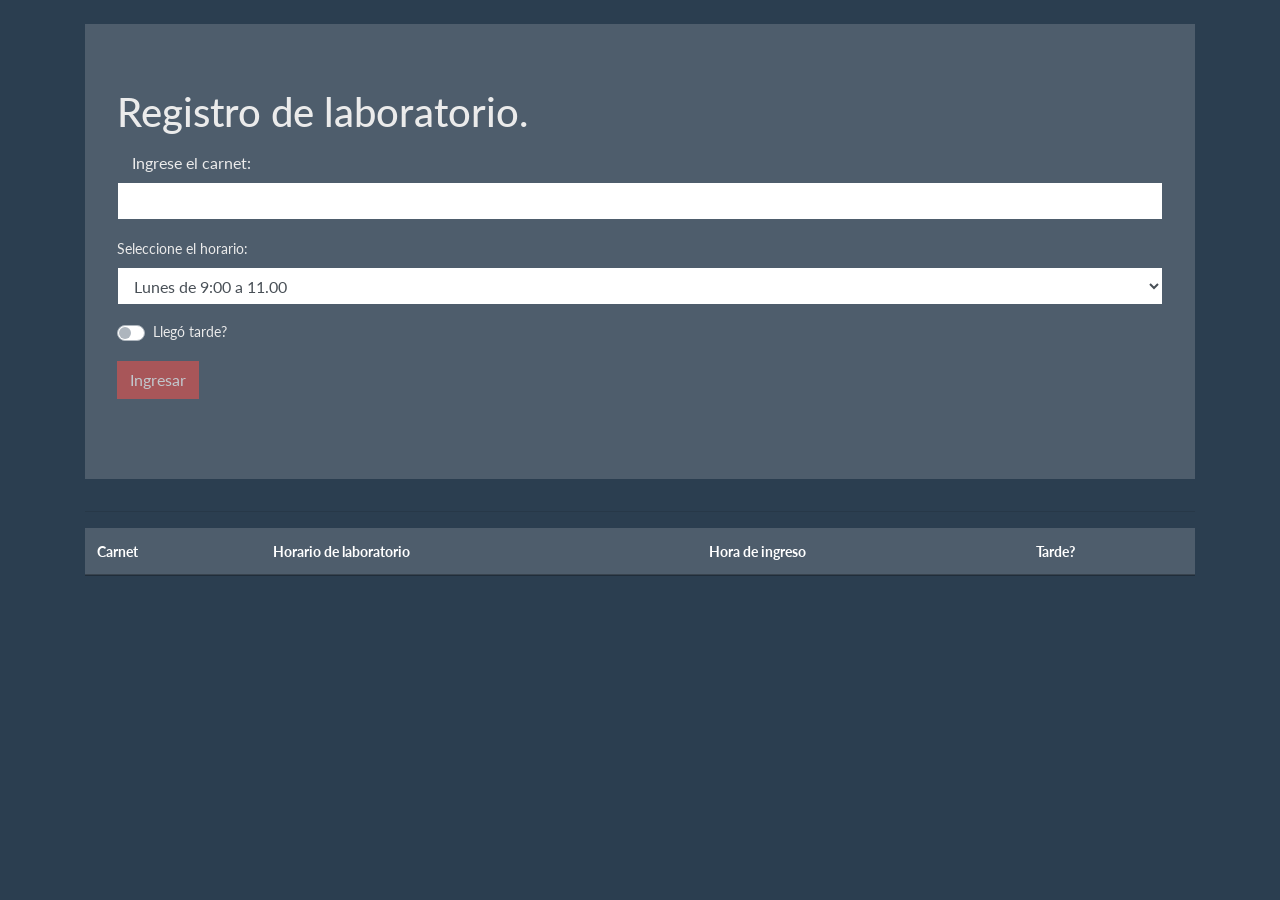
<file: Laboratorios/Laboratorio7/index.html>
<!DOCTYPE html>
                    <html lang="en">
                    <head>
                        <meta charset="UTF-8">
                        <meta name="viewport" content="width=device-width, initial-scale=1.0">
                        <meta http-equiv="X-UA-Compatible" content="ie=edge">
                        
                        <title>Register form</title>
                    </head>
                    <body>
                        <div class="container">
                            <br>
                            <div class="jumbotron">
                                <h1>
                                    Registro de laboratorio.
                                </h1>
                    
                                <div class="form-group">
                                    <label for="carnet" class="col-sm-2 col-form-label">Ingrese el carnet: </label><br>
                                    <input class="form-control" type="text" name="carnet" id="carnet_field">
                                </div>
                    
                                <div class="form-group">
                                    <label for="schedule">Seleccione el horario:</label>
                                    <select name="schedule" class="form-control" id="schedule_field">
                                        <option>Lunes de 9:00 a 11.00</option>
                                        <option>Martes de 13:30 a 15:30</option>
                                        <option>Miércoles de 9:00 a 11.00</option>
                                        <option>Jueves de 13:30 a 15:30</option>
                                        <option>Viernes de 9:00 a 11.00</option>
                                        <option>Viernes de 15:30 a 17:30</option>
                                    </select>
                                </div>
                                
                                <div class="form-group">
                                    <div class="custom-control custom-switch">
                                        <input type="checkbox" class="custom-control-input" id="late_switch">
                                        <label class="custom-control-label" for="late_switch">Llegó tarde?</label>
                                    </div>
                                </div>
                    
                                <div class="form-group">
                                    <button type="button" class="btn btn-danger" id="submit_btn" disabled>Ingresar</button>
                                </div>
                            </div>
                    
                            <hr>
                    
                            <section>
                                <table class="table table-hover">
                                    <thead>
                                        <tr class="table-dark">
                                            <th scope="col">Carnet</th>
                                            <th scope="col">Horario de laboratorio</th>
                                            <th scope="col">Hora de ingreso</th>
                                            <th scope="col">Tarde?</th>
                                        </tr>
                                    </thead>
                                    <tbody id="table_body">
                                    <tr class="active">
                                        
                                    </tr>
                                    </tbody>
                                </table>
                            </section>
                        </div>
                        <link rel="stylesheet" href="assets/css/bootstrap.css">
                        <script src="assets/js/main.js"></script>
                    </body>
                  
                    </html>
</file>
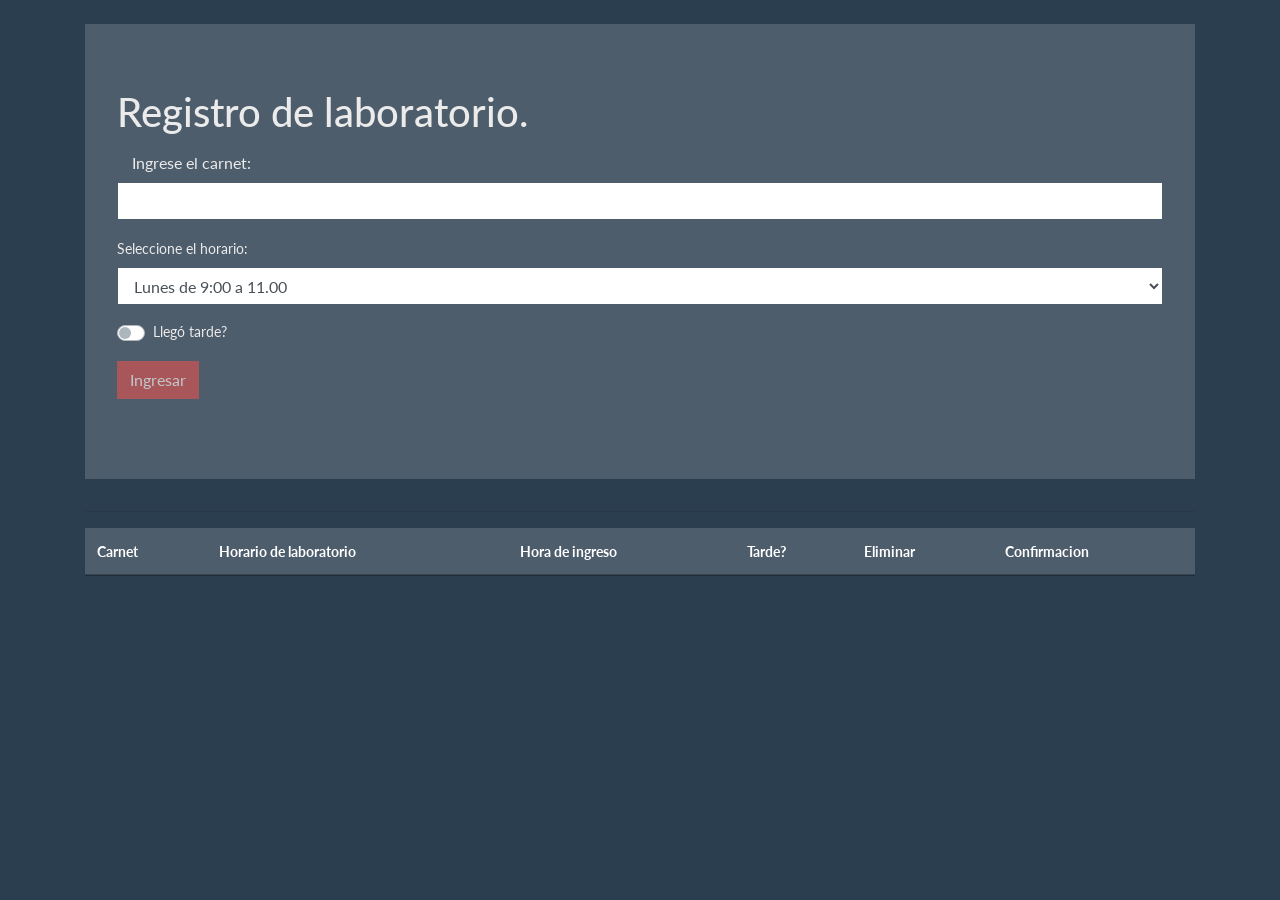
<file: Laboratorios/Laboratorio8/index.html>
<!DOCTYPE html>
                    <html lang="en">
                    <head>
                        <meta charset="UTF-8">
                        <meta name="viewport" content="width=device-width, initial-scale=1.0">
                        <meta http-equiv="X-UA-Compatible" content="ie=edge">
                        
                        <title>Register form</title>
                    </head>
                    <body>
                        <div class="container">
                            <br>
                            <div class="jumbotron">
                                <h1>
                                    Registro de laboratorio.
                                </h1>
                    
                                <div class="form-group">
                                    <label for="carnet" class="col-sm-2 col-form-label">Ingrese el carnet: </label><br>
                                    <input class="form-control" type="text" name="carnet" id="carnet_field" maxlength="8">
                                </div>
                    
                                <div class="form-group">
                                    <label for="schedule">Seleccione el horario:</label>
                                    <select name="schedule" class="form-control" id="schedule_field">
                                        <option>Lunes de 9:00 a 11.00</option>
                                        <option>Martes de 13:30 a 15:30</option>
                                        <option>Miércoles de 9:00 a 11.00</option>
                                        <option>Jueves de 13:30 a 15:30</option>
                                        <option>Viernes de 9:00 a 11.00</option>
                                        <option>Viernes de 15:30 a 17:30</option>
                                    </select>
                                </div>
                                
                                <div class="form-group">
                                    <div class="custom-control custom-switch">
                                        <input type="checkbox" class="custom-control-input" id="late_switch">
                                        <label class="custom-control-label" for="late_switch">Llegó tarde?</label>
                                    </div>
                                </div>
                    
                                <div class="form-group">
                                    <button type="button" class="btn btn-danger" id="submit_btn" disabled>Ingresar</button>
                                </div>
                            </div>
                    
                            <hr>
                    
                            <section>
                                <table class="table table-hover">
                                    <thead>
                                        <tr class="table-dark">
                                            <th scope="col">Carnet</th>
                                            <th scope="col">Horario de laboratorio</th>
                                            <th scope="col">Hora de ingreso</th>
                                            <th scope="col">Tarde?</th>
                                            <th scope="col">Eliminar</th>
                                            <th scope="col">Confirmacion</th>
                                        </tr>
                                    </thead>
                                    <tbody id="table_body">
                                    <tr class="active">
                                        
                                    </tr>
                                    </tbody>
                                </table>
                            </section>
                        </div>
                        <link rel="stylesheet" href="assets/css/bootstrap.css">
                        <script src="assets/js/main.js"></script>
                    </body>
                  
                    </html>
</file>
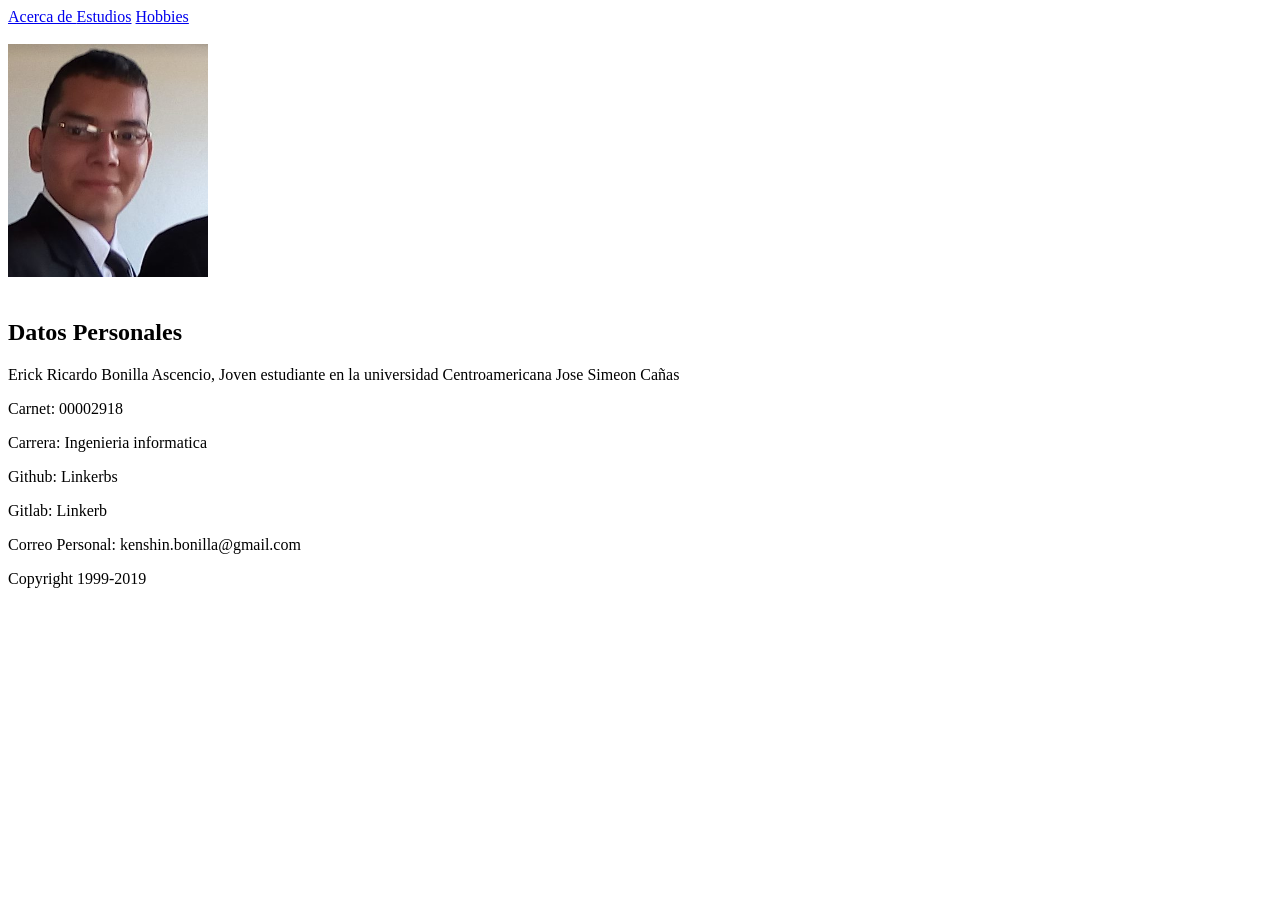
<file: Tareas/Tarea1/index.html>
<!DOCTYPE html>
<html lang="es">

<head>
    <meta charset="UTF-8">
    <meta name="viewport" content="width=device-width, initial-scale=1.0">
    <meta http-equiv="X-UA-Compatible" content="ie=edge">
    <title>Curriculum</title>
</head>

<body>
    <header>
        <nav>
            <a href="index.html">Acerca de </a>
            <a href="estudios.html">Estudios</a>
            <a href="hobbies.html">Hobbies</a>
        </nav>
    </header>
    <br>

    <section>
        <article>
            <div>
                <img src="img/img1.png" alt="imagen" width="200px" height="auto">
            </div>

        </article>
    </section>

    <br>
    <main>
        <section>
            <h1>Datos Personales</h1>
            <article>
                <p>Erick Ricardo Bonilla Ascencio, Joven estudiante en la universidad Centroamericana Jose Simeon Cañas</p>
                <p>Carnet: 00002918</p>
                <p>Carrera: Ingenieria informatica</p>
                <p>Github: Linkerbs</p>
                <p>Gitlab: Linkerb</p>
                <p>Correo Personal: kenshin.bonilla@gmail.com</p>
            </article>

        </section>
    </main>

    <footer>
        <p>Copyright 1999-2019</p>
    </footer>
</body>

</html>
</file>
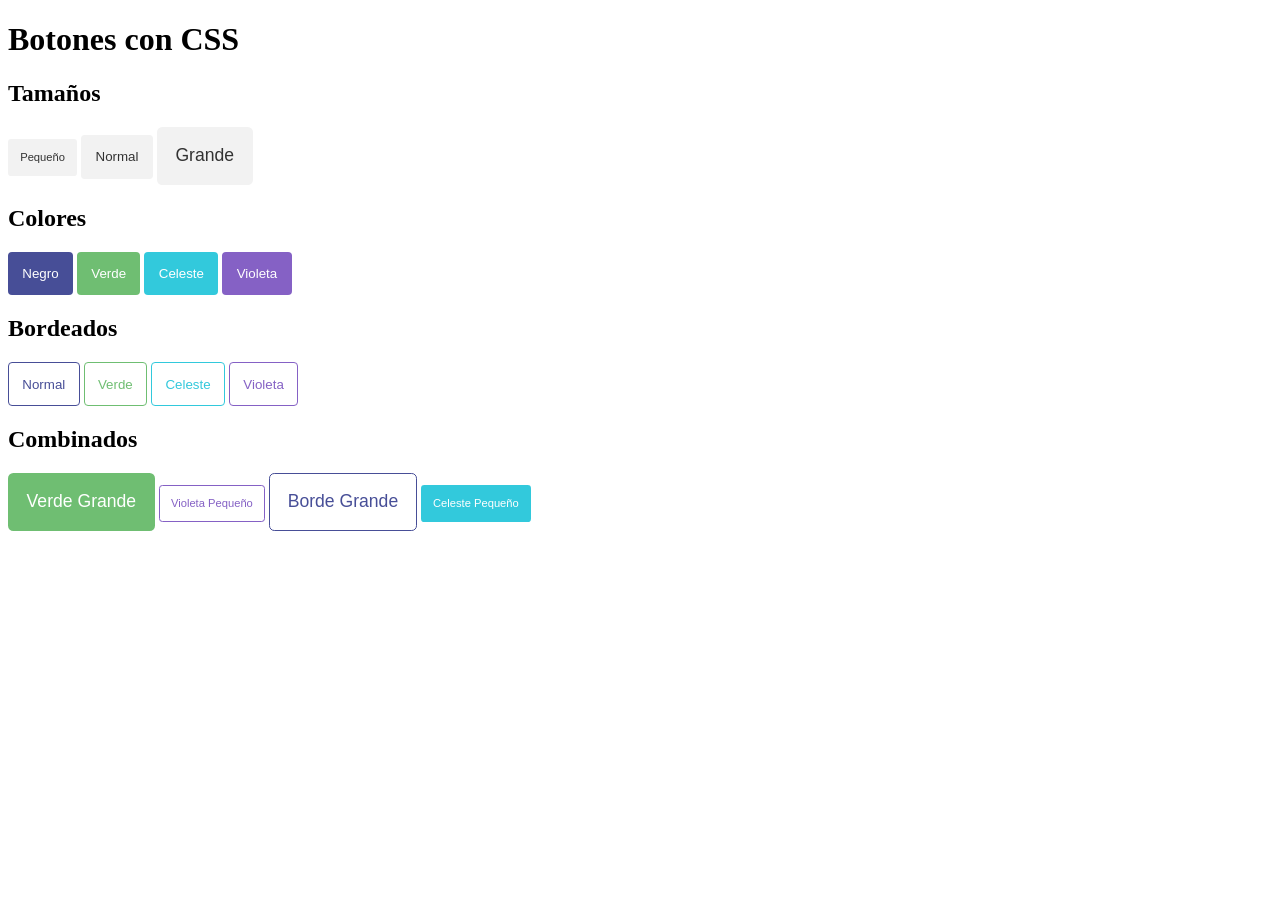
<file: Laboratorios/Laboratorio2/ejercicio2/index.html>
<!DOCTYPE html>
<html lang="en">
<head>
    <meta charset="UTF-8">
    <meta name="viewport" content="width=device-width, initial-scale=1.0">
    <meta http-equiv="X-UA-Compatible" content="ie=edge">

    <link rel="stylesheet" href="style.css">

    <title>Botones</title>
</head>
<body>
    <h1>
        Botones con CSS
    </h1>

    <section>
        <h2>
            Tamaños
        </h2>

        <button class="btn small">Pequeño</button>
        <button class="btn ">Normal</button>
        <button class="btn big">Grande</button>
    </section>

    <section>
        <h2>
            Colores
        </h2>

        <button class="btn black"> Negro</button>
        <button class="btn green"> Verde</button>
        <button class="btn sky"> Celeste</button>
        <button class="btn purple"> Violeta</button>
    </section>

    <section>
        <h2>
            Bordeados
        </h2>

        <button class="btn border">Normal</button>
        <button class="btn border green"> Verde</button>
        <button class="btn border sky"> Celeste</button>
        <button class="btn border purple"> Violeta</button>
    </section>

    <h2>
        Combinados
    </h2>
    
    <button class="btn green big"> Verde Grande</button>
    <button class="btn border purple small">Violeta pequeño</button>
    <button class="btn border big">Borde grande</button>
    <button class="btn small sky">Celeste pequeño</button>
</body>
</html>
</file>
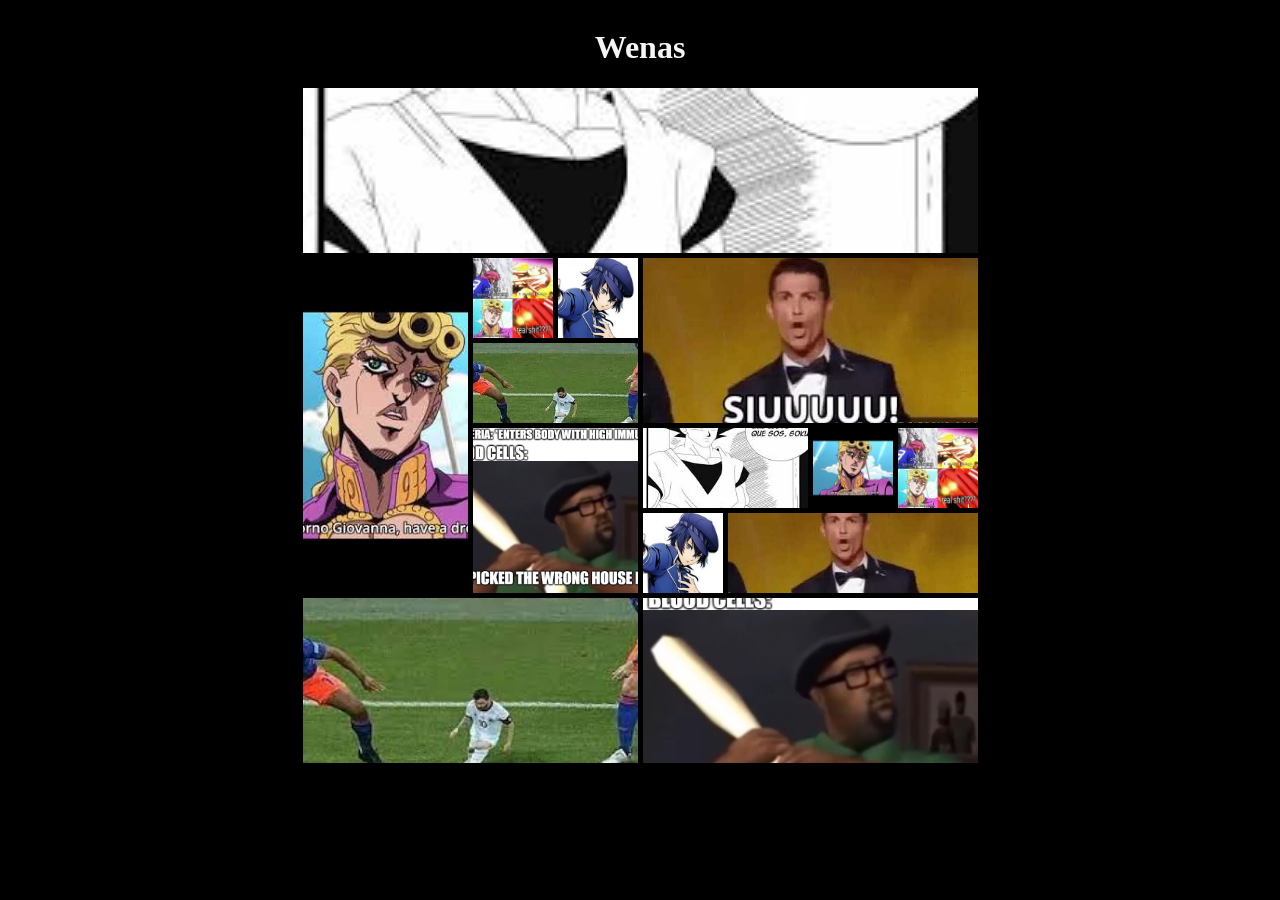
<file: Laboratorios/Laboratorio3/ejercicio1/index.html>
<!DOCTYPE html>
<html lang="en">
  <head>
    <meta charset="UTF-8" />
    <meta name="viewport" content="width=device-width, initial-scale=1.0" />
    <link rel="stylesheet" href="style.css" />
    <meta http-equiv="X-UA-Compatible" content="ie=edge" />
    <title>Ejercicio 1</title>
  </head>
  <body>
    <h1>Wenas</h1>
    <div class="container">
      <img class="tall-2 wide-8" src="img/1.jpeg" />
      <img class="tall-4 wide-2" src="img/2.jpg" />
      <img class="tall-1 wide-1" src="img/3.jpg" />
      <img class="tall-1 wide-1" src="img/4.jpg" />
      <img class="tall-2 wide-4" src="img/5.jpg" />
      <img class="tall-1 wide-2" src="img/6.jpeg" />
      <img class="tall-2 wide-2" src="img/7.jpg" />
      <img class="tall-1 wide-2" src="img/1.jpeg" />
      <img class="tall-1 wide-1" src="img/2.jpg" />
      <img class="tall-1 wide-1" src="img/3.jpg" />
      <img class="tall-1 wide-1" src="img/4.jpg" />
      <img class="tall-1 wide-3" src="img/5.jpg" />
      <img class="tall-2 wide-4" src="img/6.jpeg" />
      <img class="tall-2 wide-4" src="img/7.jpg" />
    </div>
  </body>
</html>
</file>
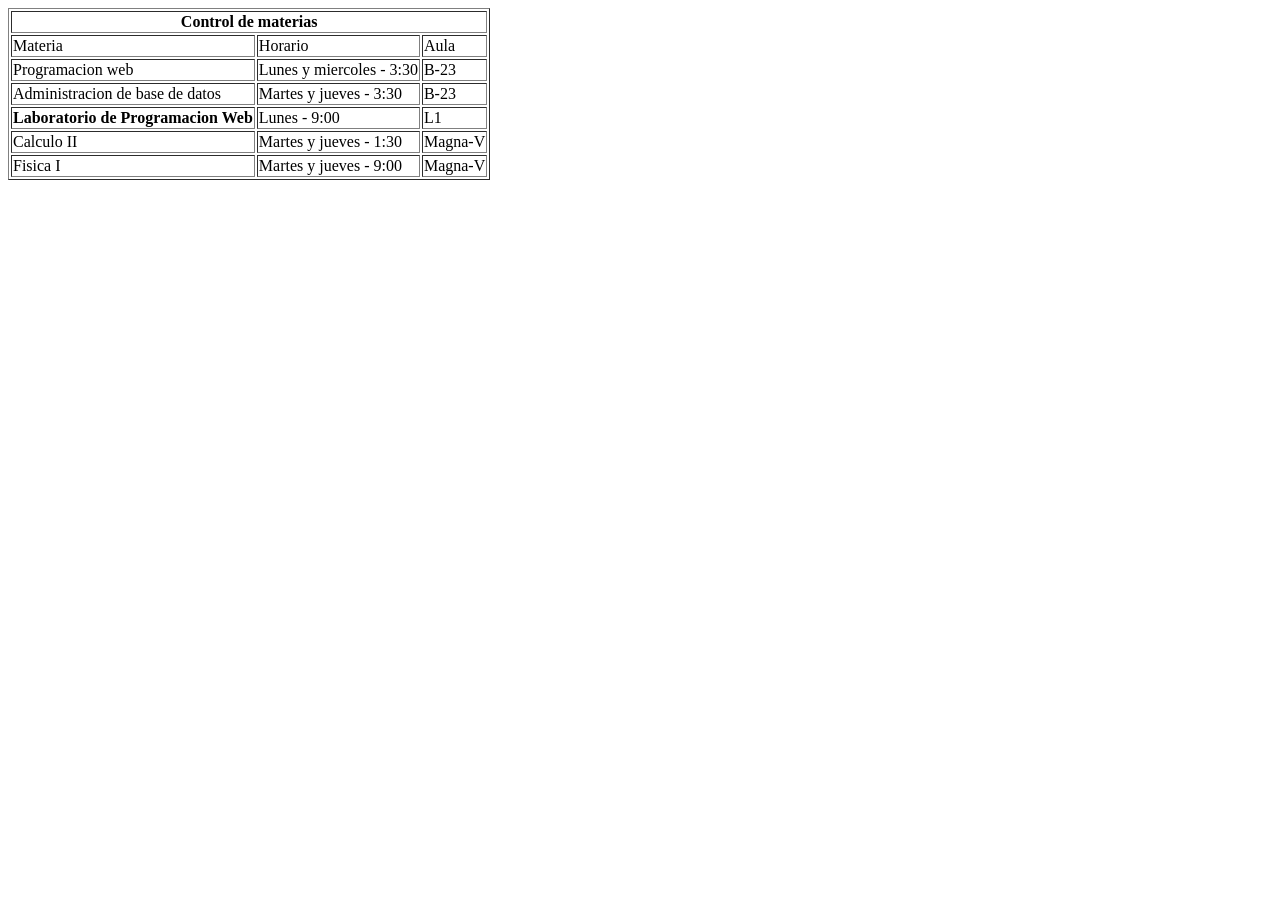
<file: Laboratorios/Laboratorio1/ejercicio2.html>
<!DOCTYPE html>
<html lang="en">
<head>
    <meta charset="UTF-8">
    <meta name="viewport" content="width=<device-width>, initial-scale=1.0">
    <meta http-equiv="X-UA-Compatible" content="ie=edge">
    <title>Ejercicio 2</title>
</head>
<body>
    <table border="1">
        <thead>
                <tr>
        
                        <th colspan="3">Control de materias</th> 
                     
                     </tr>
             
                     <tr>
                         <td>Materia</td>
                         <td>Horario</td>
                         <td>Aula</td>
                     </tr>
        </thead>

        <tbody>
            <tr>
                <td>Programacion web</td>
                <td>Lunes y miercoles - 3:30</td>
                <td>B-23</td>
            </tr>

            <tr>
                    <td>Administracion de base de datos </td>
                    <td>Martes y jueves - 3:30</td>
                    <td>B-23</td>
            </tr>

            <tr>
                    <td><b>Laboratorio de Programacion Web</b> </td>
                    <td>Lunes - 9:00</td>
                    <td>L1</td>
            </tr>
            
            <tr>
                    <td>Calculo II </td>
                    <td>Martes y jueves - 1:30</td>
                    <td>Magna-V</td>
            </tr>

            <tr>
                    <td>Fisica I </td>
                    <td>Martes y jueves - 9:00</td>
                    <td>Magna-V</td>
            </tr>

            
            
        </tbody>
        

    </table>
</body>
</html>
</file>
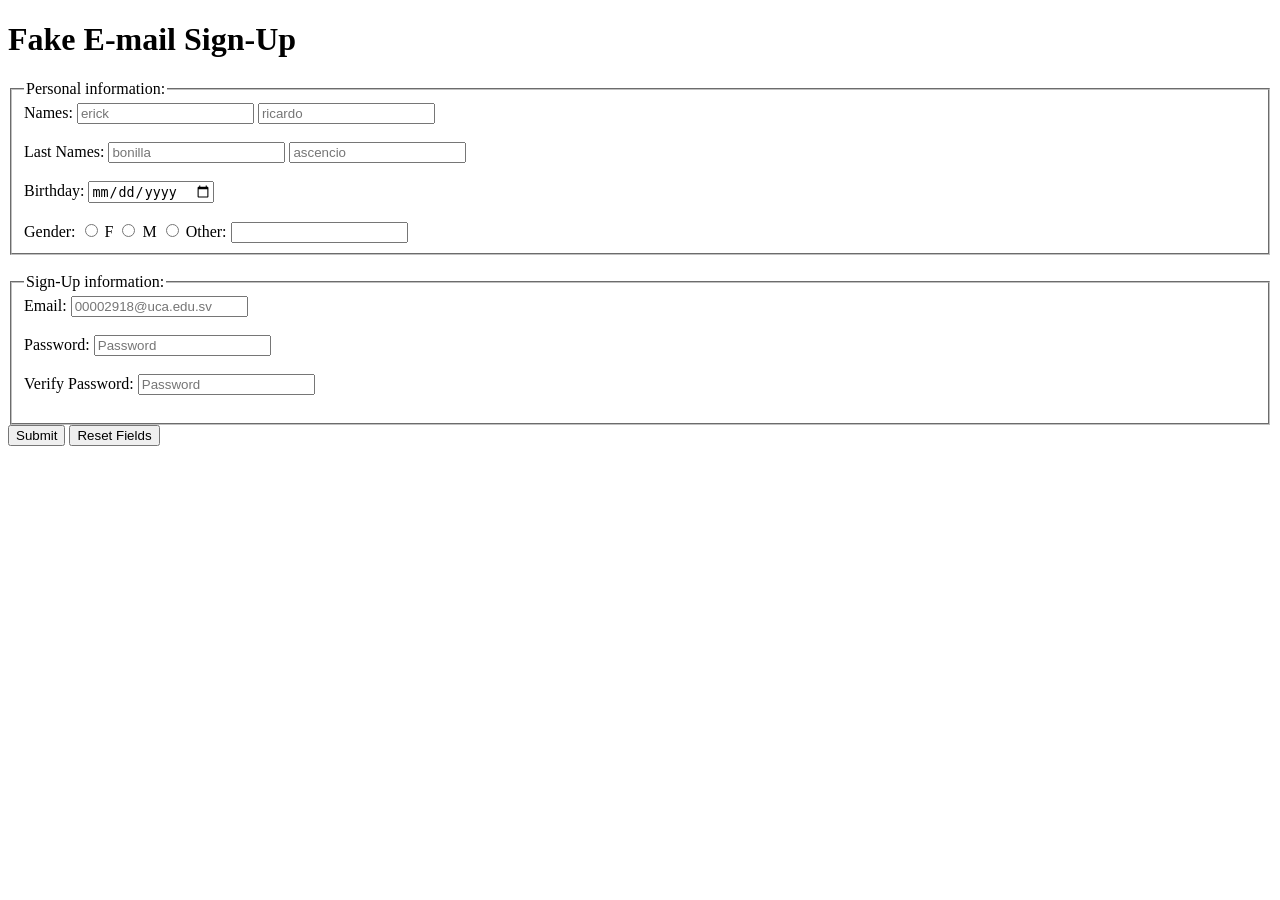
<file: Laboratorios/Laboratorio1/ejercicio3.html>
<!DOCTYPE html>
<html lang="en">
<head>
    <meta charset="UTF-8">
    <meta name="viewport" content="width=device-width, initial-scale=1.0">
    <meta http-equiv="X-UA-Compatible" content="ie=edge">
    <title>Ejercicio 3</title>
</head>
<body>
    <h1>Fake E-mail Sign-Up</h1>
    <form action="">
                    <fieldset> 
                    <legend>
                        Personal information:
                    </legend>
            
                    Names: <input type="text" placeholder="erick"> <input type="text" placeholder="ricardo"><br><br>
                    Last Names: <input type="text" placeholder="bonilla"> <input type="text" placeholder="ascencio"><br><br>
                    Birthday: <input type="date"> <br><br>
                    Gender:  <input type="radio" name="Femenino" value="Femenino"> F <input type="radio" name="Masculino" value="Masculino"> M 
                    <input type="radio" name="Other" value="Other"> Other: <input type="text" placeholder="">
                    </fieldset>

                    <br>

                    <fieldset> 
                            <legend>
                                Sign-Up information:
                            </legend>
                    
                            Email: <input type="email" placeholder="00002918@uca.edu.sv"> <br><br>
                            Password: <input type="password" placeholder="Password"> <br><br>
                            Verify Password: <input type="password" placeholder="Password"> <br><br>
                            
                    </fieldset>

                    <input type="submit" name="submitButton" value="Submit"> <input type="reset" name="Reset" value="Reset Fields">


    </form>
</body>
</html>
</file>
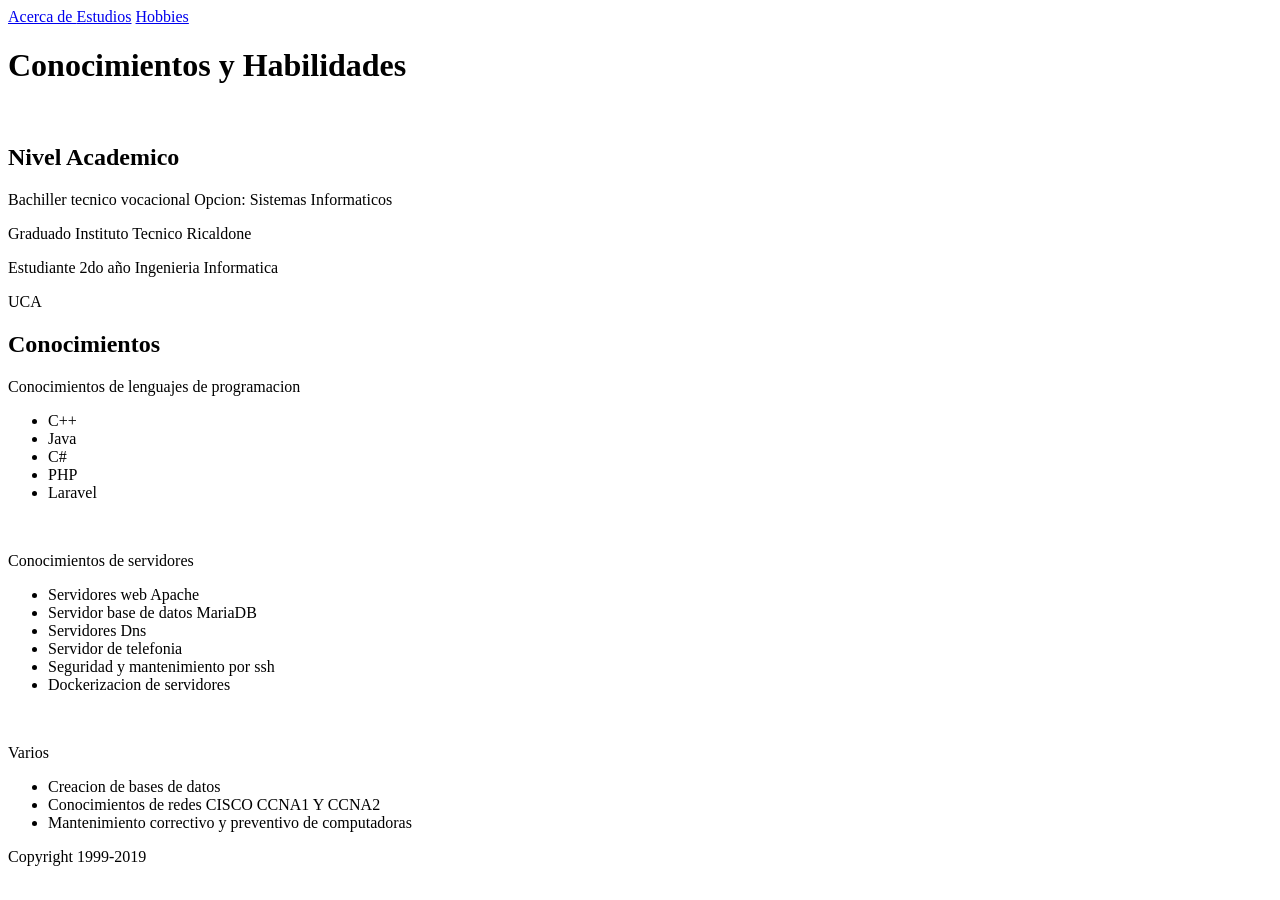
<file: Tareas/Tarea1/estudios.html>
<!DOCTYPE html>
<html lang="en">

<head>
    <meta charset="UTF-8">
    <meta name="viewport" content="width=device-width, initial-scale=1.0">
    <meta http-equiv="X-UA-Compatible" content="ie=edge">
    <title>Document</title>
</head>

<body>
    <header>
        <nav>
            <a href="index.html">Acerca de </a>
            <a href="estudios.html">Estudios</a>
            <a href="hobbies.html">Hobbies</a>
        </nav>
    </header>
    <h1>Conocimientos y Habilidades</h1>
    <br>
    <section>
        <h2>Nivel Academico</h2>
        <article>
            <p>Bachiller tecnico vocacional Opcion: Sistemas Informaticos</p>
            <p>Graduado Instituto Tecnico Ricaldone</p>
        </article>
        <article>
            <p>Estudiante 2do año Ingenieria Informatica</p>
            <p>UCA</p>
        </article>
    </section>

    <section>
        <h2>Conocimientos</h2>
        <article>
            <p>Conocimientos de lenguajes de programacion</p>
            <ul>
                <li>C++</li>
                <li>Java</li>
                <li>C#</li>
                <li>PHP</li>
                <li>Laravel</li>
            </ul>
        </article>
        <br>
        <article>
            <p>Conocimientos de servidores</p>
            <ul>
                <li>Servidores web Apache</li>
                <li>Servidor base de datos MariaDB</li>
                <li>Servidores Dns</li>
                <li>Servidor de telefonia</li>
                <li>Seguridad y mantenimiento por ssh</li>
                <li>Dockerizacion de servidores</li>
            </ul>
        </article>
        <br>
        <article>
            <p>Varios</p>
            <ul>
                <li>Creacion de bases de datos</li>
                <li>Conocimientos de redes CISCO CCNA1 Y CCNA2</li>
                <li>Mantenimiento correctivo y preventivo de computadoras</li>

        </article>

    </section>
    <footer>
        <p>Copyright 1999-2019</p>
    </footer>
</body>

</html>
</file>
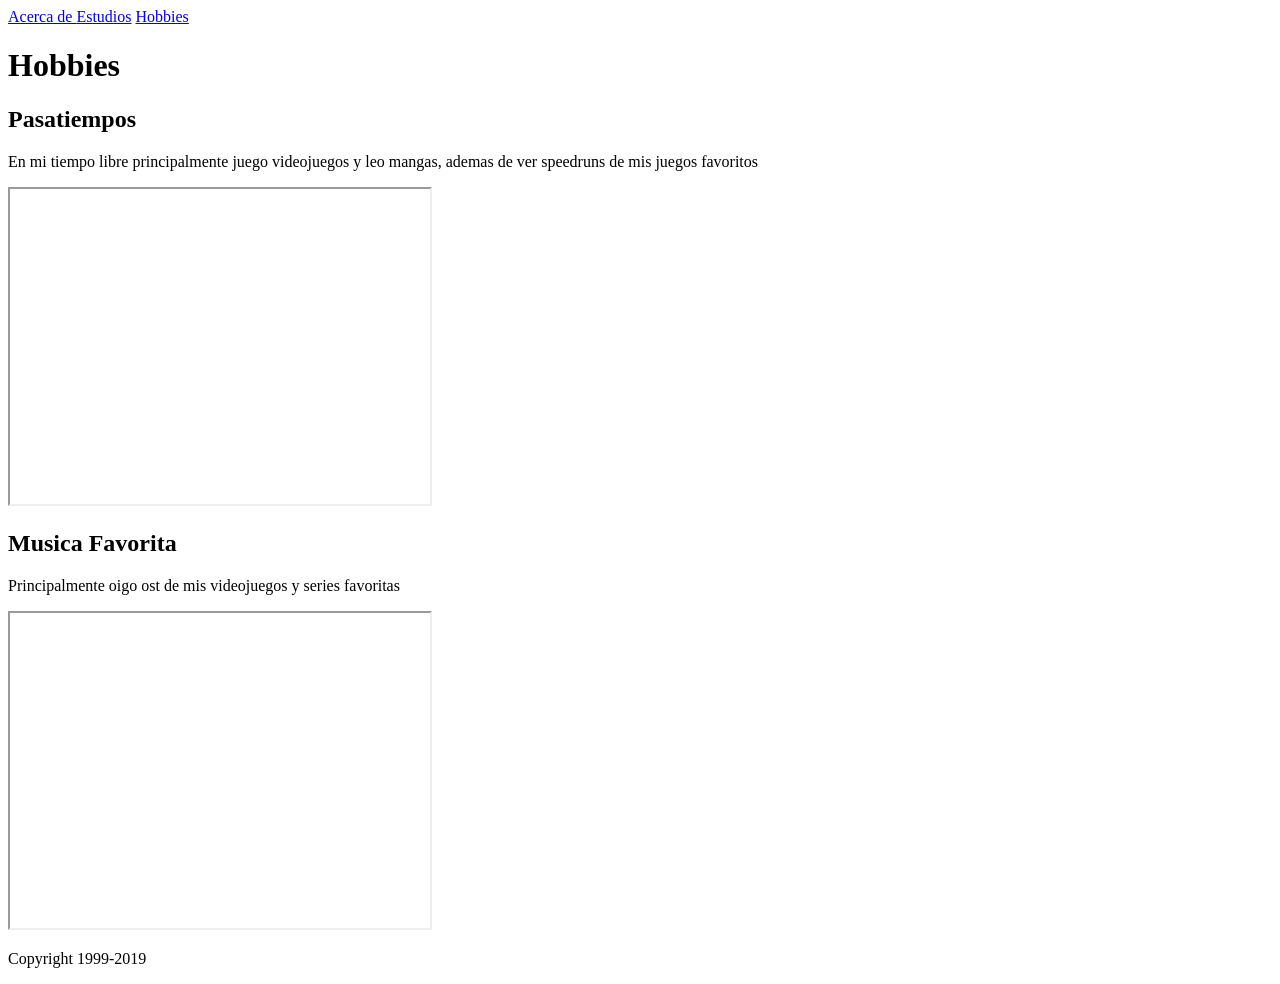
<file: Tareas/Tarea1/hobbies.html>
<!DOCTYPE html>
<html lang="en">

<head>
    <meta charset="UTF-8">
    <meta name="viewport" content="width=device-width, initial-scale=1.0">
    <meta http-equiv="X-UA-Compatible" content="ie=edge">
    <title>Document</title>
</head>

<body>
    <header>
        <nav>
            <a href="index.html">Acerca de </a>
            <a href="estudios.html">Estudios</a>
            <a href="hobbies.html">Hobbies</a>
        </nav>
    </header>
    <h1>Hobbies</h1>
    <section>
        <h2>Pasatiempos</h2>
        <article>
            <p>En mi tiempo libre principalmente juego videojuegos y leo mangas, ademas de ver speedruns de mis juegos favoritos</p>
            <div>
                <iframe width="420" height="315" src="https://www.youtube.com/embed/yuZDfiDeLvg">
                    </iframe>
            </div>
        </article>

    </section>

    <section>
        <h2>Musica Favorita</h2>
        <article>
            <p>Principalmente oigo ost de mis videojuegos y series favoritas</p>
            <div>
                <iframe width="420" height="315" src="https://www.youtube.com/embed/CVLH5V6YvOI">
                        </iframe>
            </div>
        </article>
    </section>
    <footer>
        <p>Copyright 1999-2019</p>
    </footer>
</body>

</html>
</file>
<file: Laboratorios/Laboratorio2/ejercicio2/style.css>
.btn{
    border: solid transparent 1px;
    border-radius: 0.3em 0.3em 0.3em 0.3em;
    box-shadow: none;
    padding: 1em;
    opacity: 0.8;
    text-transform: capitalize;
}

.btn:hover{
    opacity: 1.0;
}

.btn.small
{
font-size: 0.7em;
}

.btn.big
{
    font-size: 1.1em;
}

.btn.black
{
    background: #1A237E;
    color: white;
}

.btn.green{
    background: #4CAF50;
    color: white;
}

.btn.sky{
    background:  #00BCD4;
    color: white;
}

.btn.purple{
    background: #673AB7;
    color: white;
}

.btn.border
{
    background: transparent;
    border-color: #1A237E;
    color: #1A237E;
}

.btn.border.green{
    border-color:#4CAF50;
    color:#4CAF50;
}

.btn.border.sky
{
    border-color:  #00BCD4;
    color:  #00BCD4;
}

.btn.border.purple{

    border-color: #673AB7;
    color: #673AB7;
    
}
</file>
<file: Laboratorios/Laboratorio3/ejercicio1/style.css>
body {
  display: flex;
  flex-direction: column;
  justify-content: center;
  align-items: center;
  background: black;
  overflow: hidden;
}

h1 {
  color: whitesmoke;
}

.container {
  display: grid;
  grid-template-columns: repeat(8, 5em);
  grid-auto-rows: 5em;
  grid-auto-flow: dense;
  grid-gap: 5px;
}

.container img {
  width: 100%;
  height: 100%;
  object-fit: cover;
  margin: 0;
}

.tall-2 {
  grid-row: span 2;
}

.wide-8 {
  grid-column: span 8;
}

.tall-4 {
  grid-row: span 4;
}

.wide-2 {
  grid-column: span 2;
}

.tall-1 {
  grid-row: span 1;
}

.wide-1 {
  grid-column: span 1;
}

.wide-4 {
  grid-column: span 4;
}

.wide-2 {
  grid-column: span 2;
}

.tall-2 {
  grid-row: span 2;
}

.wide-3 {
  grid-column: span 3;
}

.tall-2 {
  grid-row: span 2;
}
</file>
